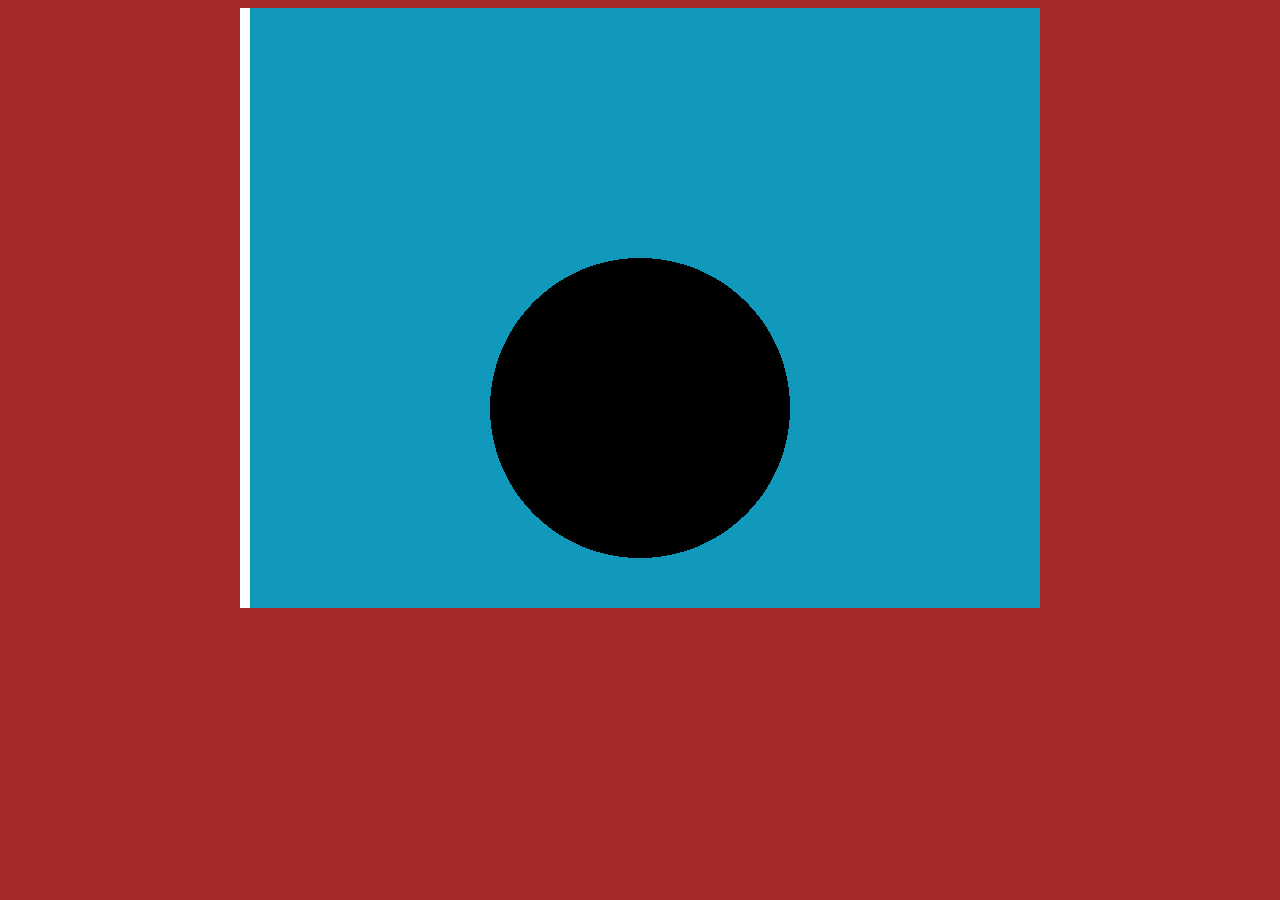
<file: index.html>
<!-- -->
<html>
	<head>
	<!-- 
		<script src="https://pixijs.download/release/pixi.min.js"></script>
		<script src="pixi-audio.js"></script>
	-->
		<script src="lib/pixi.js"></script>
		<script src="globals.js"></script>
		<script src="lib/loader.js"></script>
		<script src="jam.js"></script>
		<script src="https://cdn.jsdelivr.net/npm/gsap@3.11/dist/gsap.min.js"></script>
		<link rel="stylesheet" href="style.css">
		<link rel="manifest" href="manifest.json">
	</head>
	<body>
	<!-- 
		<div id="clicker"></div>
	-->
		<script>
		console.log(5 + 6);
		setup();
		</script>
	</body>
</html>
</file>
<file: style.css>
body
{
  background-color: brown;
  text-align: center;
}

#clicker
{
	width: 800;
	height: 800;
	background-color: green;
	display: inline-block;
}
</file>
